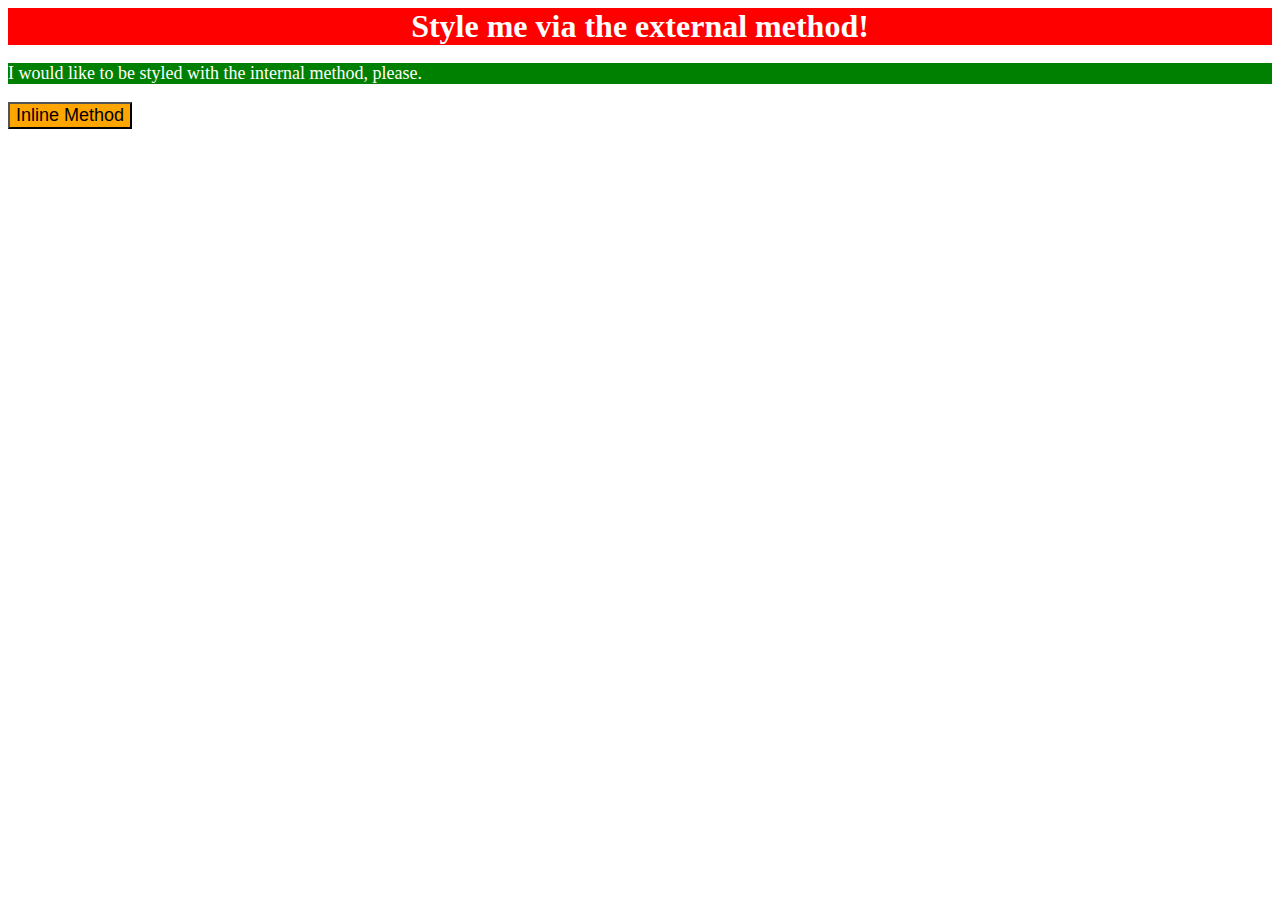
<file: foundations/intro-to-css/01-css-methods/index.html>
<!DOCTYPE html>
<html lang="en">
  <head>
    <meta charset="UTF-8">
    <meta http-equiv="X-UA-Compatible" content="IE=edge">
    <meta name="viewport" content="width=device-width, initial-scale=1.0">
    <title>Methods for Adding CSS</title>
    <link rel="stylesheet" href="styles.css">
    <style>
      p {
          background-color: green;
          color: white;
          font-size: 18px;
        }
    </style>
  </head>
  <body>
    <div>Style me via the external method!</div>
    <p>I would like to be styled with the internal method, please.</p>
    <button style="background-color: orange; font-size: 18px;">Inline Method</button>
  </body>
</html>
</file>
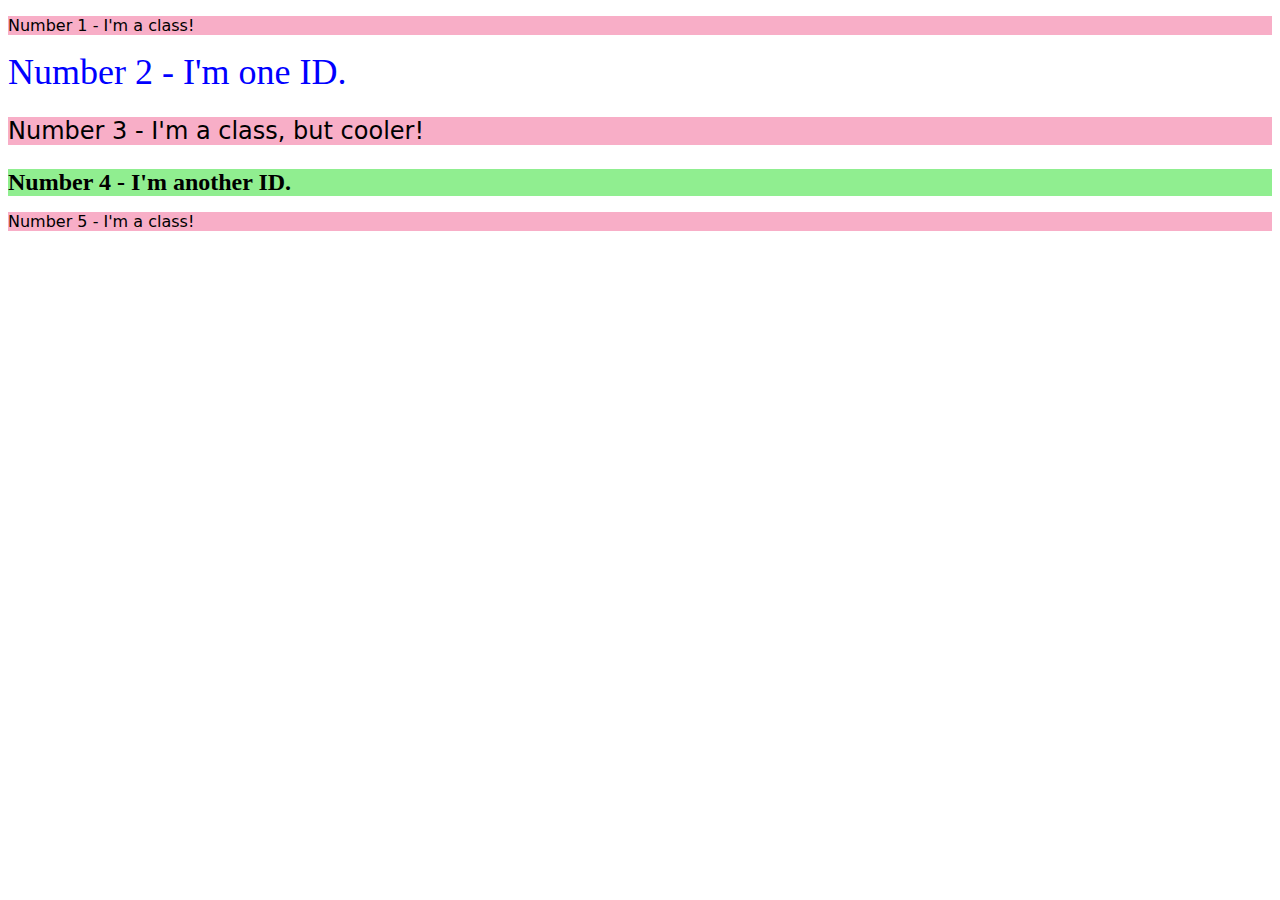
<file: foundations/intro-to-css/02-class-id-selectors/index.html>
<!DOCTYPE html>
<html lang="en">
  <head>
    <meta charset="UTF-8">
    <meta http-equiv="X-UA-Compatible" content="IE=edge">
    <meta name="viewport" content="width=device-width, initial-scale=1.0">
    <title>Class and ID Selectors</title>
    <link rel="stylesheet" href="style.css">
  </head>
  <body>
    <p>Number 1 - I'm a class!</p>
    <div id="one">Number 2 - I'm one ID.</div>
    <p id="two">Number 3 - I'm a class, but cooler!</p>
    <div id="three">Number 4 - I'm another ID.</div>
    <p>Number 5 - I'm a class!</p>
  </body>
</html>
</file>
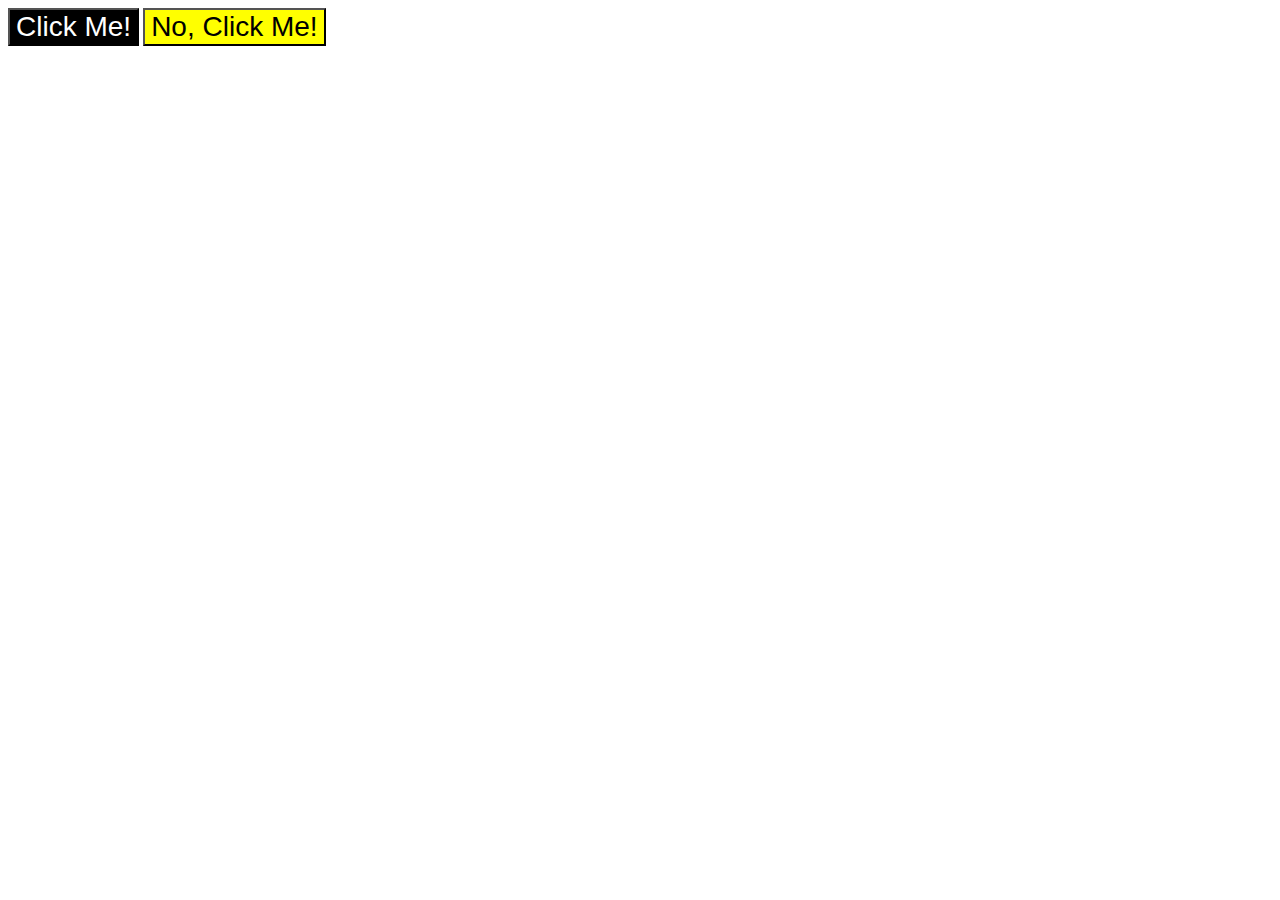
<file: foundations/intro-to-css/03-grouping-selectors/index.html>
<!DOCTYPE html>
<html lang="en">
  <head>
    <meta charset="UTF-8">
    <meta http-equiv="X-UA-Compatible" content="IE=edge">
    <meta name="viewport" content="width=device-width, initial-scale=1.0">
    <title>Grouping Selectors</title>
    <link rel="stylesheet" href="style.css">
  </head>
  <body>
    <button class="one">Click Me!</button>
    <button class="two">No, Click Me!</button>
  </body>
</html>
</file>
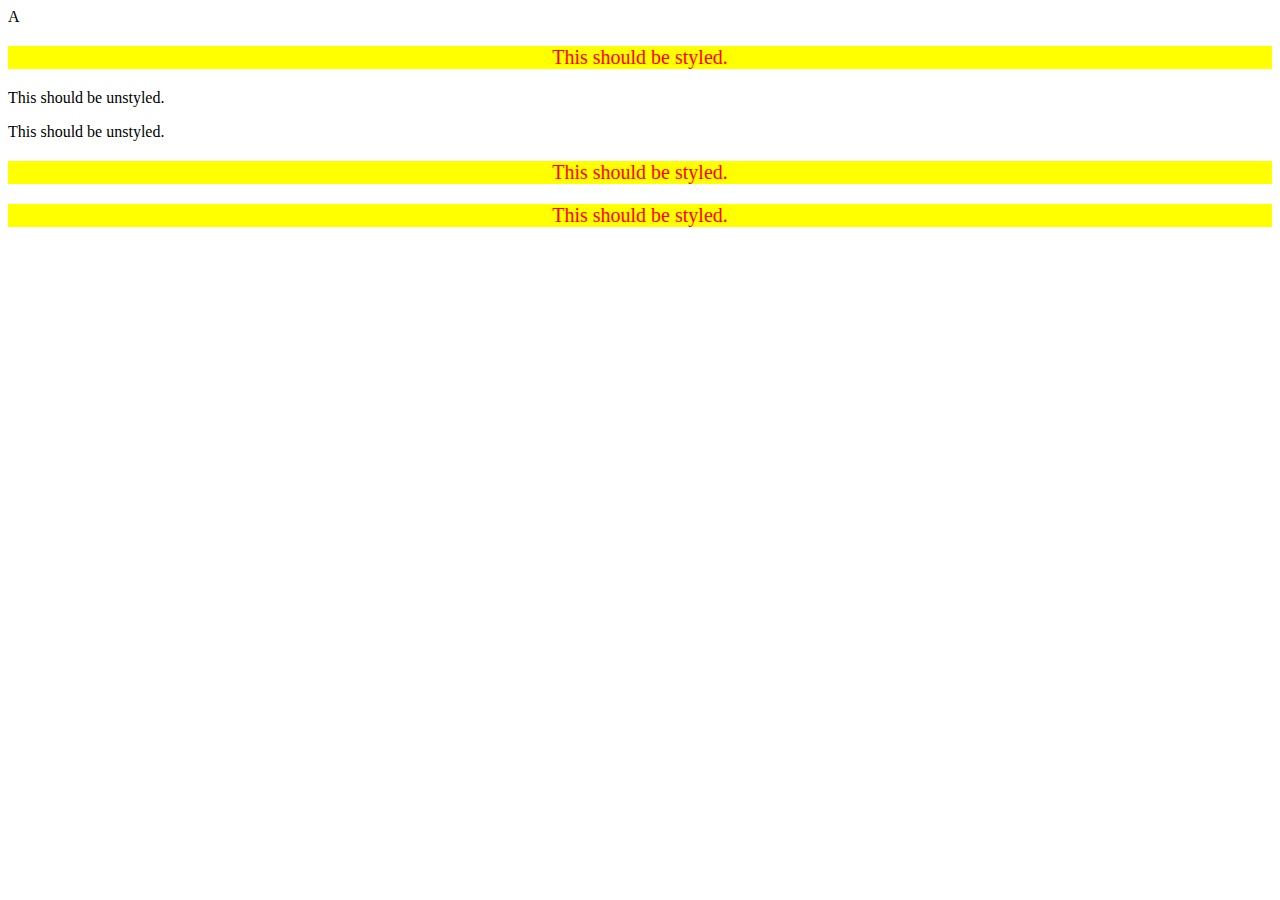
<file: foundations/intro-to-css/05-descendant-combinator/index.html>
A<!DOCTYPE html>
<html lang="en">
  <head>
    <meta charset="UTF-8">
    <meta http-equiv="X-UA-Compatible" content="IE=edge">
    <meta name="viewport" content="width=device-width, initial-scale=1.0">
    <title>Descendant Combinator</title>
    <link rel="stylesheet" href="style.css">
  </head>
  <body>
    <div class="container">
      <p class="text">This should be styled.</p>
    </div>
    <p class="text">This should be unstyled.</p>
    <p class="text">This should be unstyled.</p>
    <div class="container">
      <p class="text">This should be styled.</p>
      <p class="text">This should be styled.</p>
    </div>
  </body>
</html>
</file>
<file: foundations/intro-to-css/01-css-methods/styles.css>
div {
   background-color: red;
   color:white;
   font-size: 32px;
   text-align: center;
   font-weight: bold;
}
</file>
<file: foundations/intro-to-css/02-class-id-selectors/style.css>
p {
    background-color: rgb(248, 174, 199);
    font-family: Verdana, Geneva, Tahoma, "DejaVu Sans",sans-serif;
}

#one {
    color: #0000ff;
    font-size: 36px;
}

#two {
    font-size: 24px;
}

#three {
    background-color: #90ee90;
    font-size: 24px;
    font-weight: bold;
}
</file>
<file: foundations/intro-to-css/03-grouping-selectors/style.css>
.one {
    background-color: black;
    color: white;
}

.two {
    background-color: yellow;
}

.one,
.two {
    font-size: 28px;
    font-family: Helvetica,'Times New Roman', sans-serif;
}
</file>
<file: foundations/intro-to-css/05-descendant-combinator/style.css>
/* Add CSS Styling */
div p {
    background-color: yellow;
    color: red;
    font-size: 20px;
    text-align: center;
}
</file>
